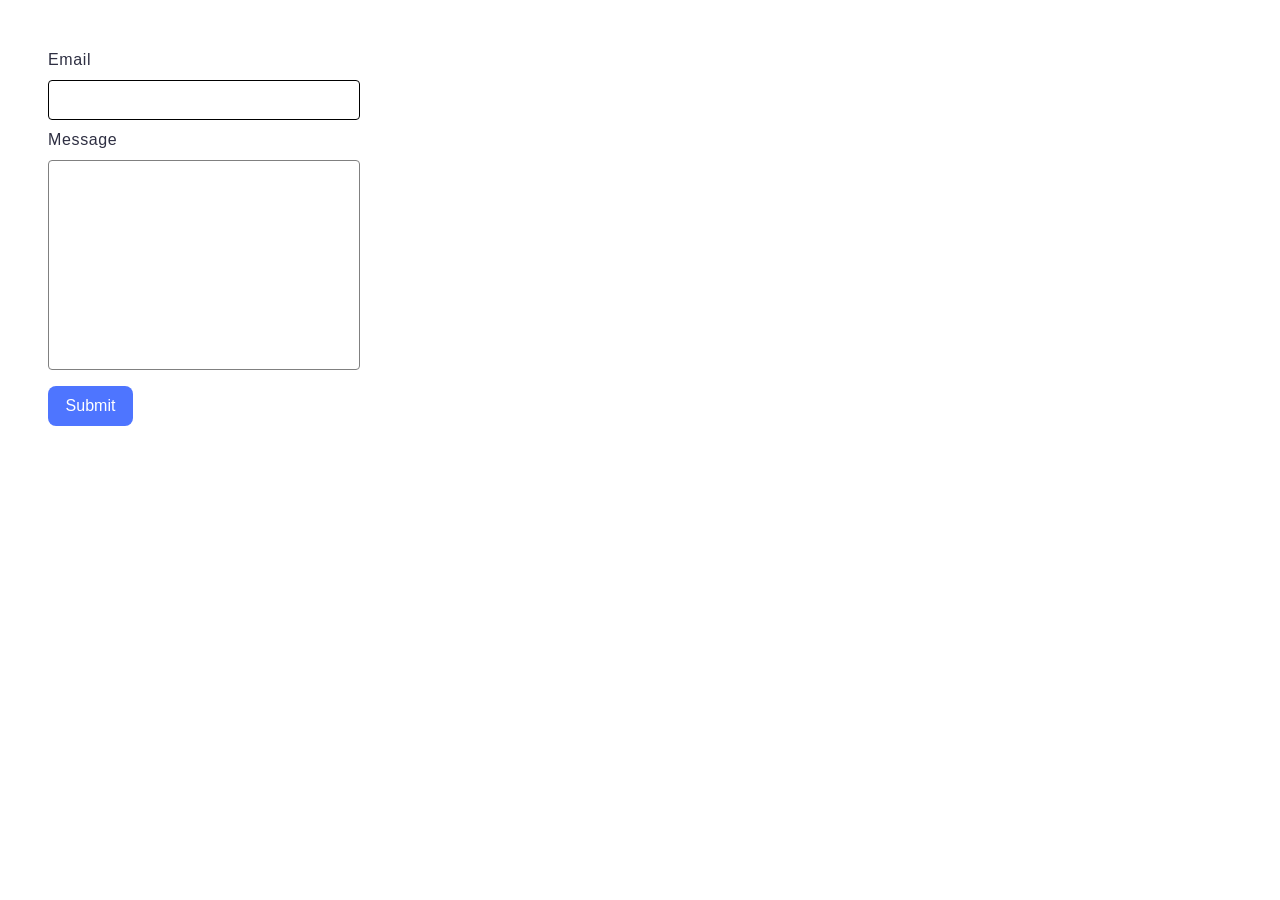
<file: src/2-form.html>
<!doctype html>
<html lang="en">
  <head>
    <meta charset="UTF-8" />
    <meta name="viewport" content="width=device-width, initial-scale=1.0" />
    <title>Feedback form</title>
    <link rel="stylesheet" href="./css/styles.css" />
  </head>
  <body>
    <form class="feedback-form" autocomplete="off">
      <label>
        Email
        <input type="email" name="email" autofocus />
      </label>
      <label>
        Message
        <textarea name="message" rows="8"></textarea>
      </label>
      <button type="submit">Submit</button>
    </form>
    <script type="module" src="./js/2-form.js"></script>
  </body>
</html>
</file>
<file: src/css/styles.css>
*,
*::before,
*::after {
  box-sizing: border-box;
}

body {
  margin: 0;
  font-family: 'Montserrat', sans-serif;
  font-size: 16px;
  line-height: 1.5;
  letter-spacing: 0.04em;
  color: #2e2f42;
  background-color: #fff;
}

ul {
  margin: 0;
  padding: 0;
  list-style: none;
}

img {
  display: block;
  max-width: 100%;
}

/* Gallery */
.gallery {
  display: flex;
  flex-wrap: wrap;
  gap: 24px;
  max-width: 1128px;
  margin: 0 auto;
  padding: 24px 0;
}

.gallery-item {
  flex: 0 0 calc((100% - 48px) / 3);
  overflow: hidden;
}

.gallery-link {
  display: block;
  text-decoration: none;
}

.gallery-image {
  width: 100%;
  height: 152px;
  object-fit: cover;
  transition: transform 250ms cubic-bezier(0.4, 0, 0.2, 1);
}

.gallery-image:hover {
  transform: scale(1.04);
}

/* Form */
.feedback-form {
  display: flex;
  flex-direction: column;
  gap: 8px;
  width: 360px;
  margin: 24px;
  padding: 24px;
  border-radius: 4px;
  background-color: #fff;
}

.feedback-form label {
  display: flex;
  flex-direction: column;
  gap: 8px;
  font-size: 16px;
  line-height: 1.5;
  color: #2e2f42;
}

.feedback-form input,
.feedback-form textarea {
  padding: 8px 16px;
  border: 1px solid #808080;
  border-radius: 4px;
  font: inherit;
  outline: none;
  transition: border-color 250ms cubic-bezier(0.4, 0, 0.2, 1);
}

.feedback-form input {
  height: 40px;
}

.feedback-form textarea {
  resize: none;
}

.feedback-form input:hover,
.feedback-form textarea:hover,
.feedback-form input:focus,
.feedback-form textarea:focus {
  border-color: #000;
}

.feedback-form button {
  align-self: flex-start;
  min-width: 85px;
  height: 40px;
  margin-top: 8px;
  padding: 8px 16px;
  border: none;
  border-radius: 8px;
  font: inherit;
  font-weight: 500;
  color: #fff;
  background-color: #4e75ff;
  cursor: pointer;
  transition: background-color 250ms cubic-bezier(0.4, 0, 0.2, 1);
}

.feedback-form button:hover,
.feedback-form button:focus {
  background-color: #6c8cff;
}
</file>
